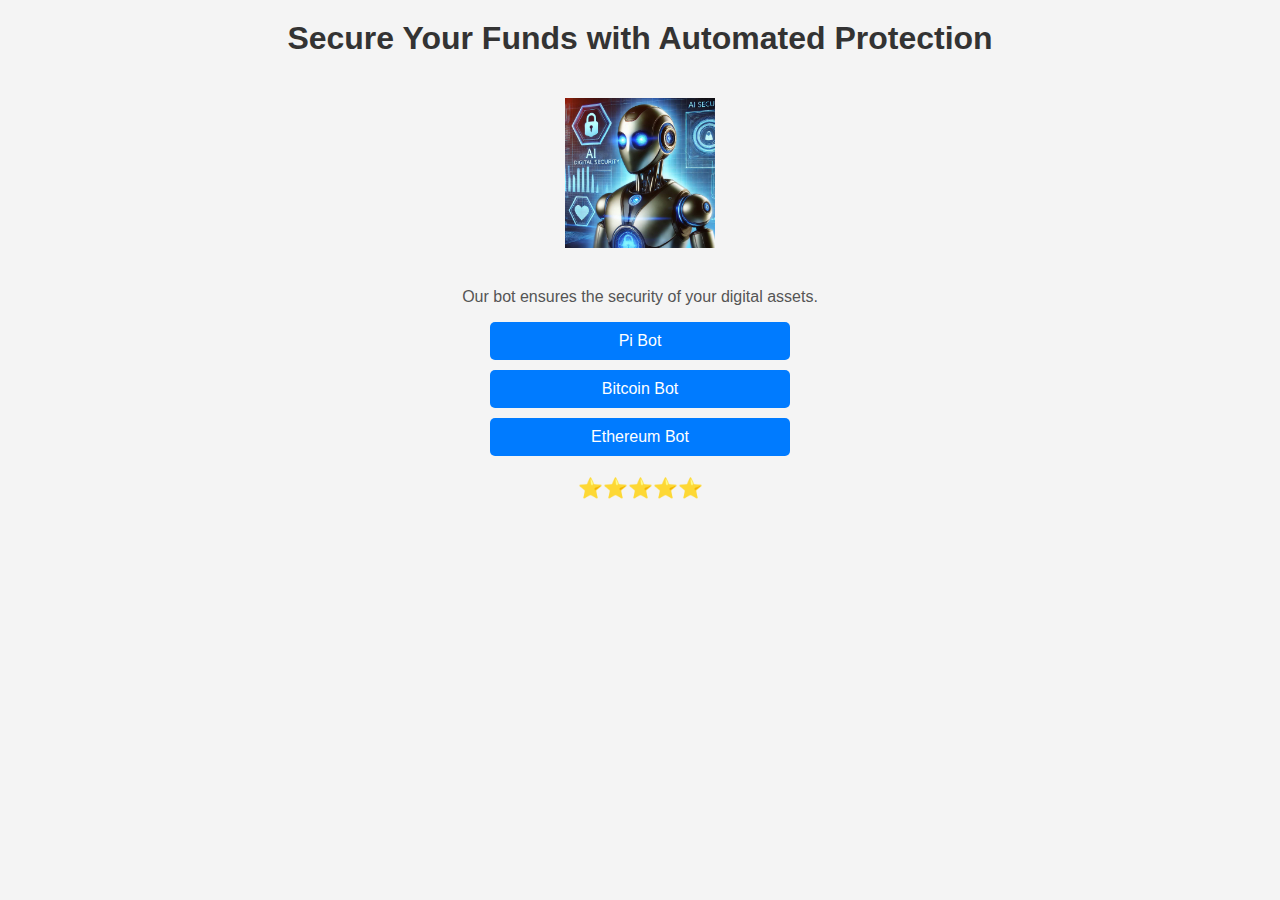
<file: index.html>
<!DOCTYPE html>
<html lang="en">
<head>
    <meta charset="UTF-8">
    <meta name="viewport" content="width=device-width, initial-scale=1.0">
    <title>Bot Security</title>
    <style>
        /* General Styles */
        body {
            font-family: Arial, sans-serif;
            text-align: center;
            background-color: #f4f4f4;
            margin: 0;
            padding: 0;
        }
        /* Header Section */
        h1 {
            margin-top: 20px;
            color: #333;
        }
        p {
            color: #555;
        }
        /* Image */
        .bot-image {
            width: 150px;
            height: auto;
            margin: 20px 0;
        }
        /* Buttons */
        .bot-options {
            display: flex;
            flex-direction: column;
            gap: 10px;
            max-width: 300px;
            margin: 0 auto;
        }
        .bot-button {
            padding: 10px;
            background-color: #007bff;
            color: white;
            border: none;
            cursor: pointer;
            font-size: 16px;
            border-radius: 5px;
        }
        .bot-button:hover {
            background-color: #0056b3;
        }
        /* Footer */
        .ratings {
            margin-top: 20px;
            color: gold;
            font-size: 20px;
        }
    </style>
</head>
<body>
    <h1>Secure Your Funds with Automated Protection</h1>
    <img class="bot-image" src="bot-image.png" alt="bot Image">
    <p>Our bot ensures the security of your digital assets.</p>
    
    <div class="bot-options">
        <button class="bot-button" onclick="location.href='pi_bot.html'">Pi Bot</button>
        <button class="bot-button">Bitcoin Bot</button>
        <button class="bot-button">Ethereum Bot</button>
    </div>

    <div class="ratings">⭐⭐⭐⭐⭐</div>
</body>
</html>
</file>
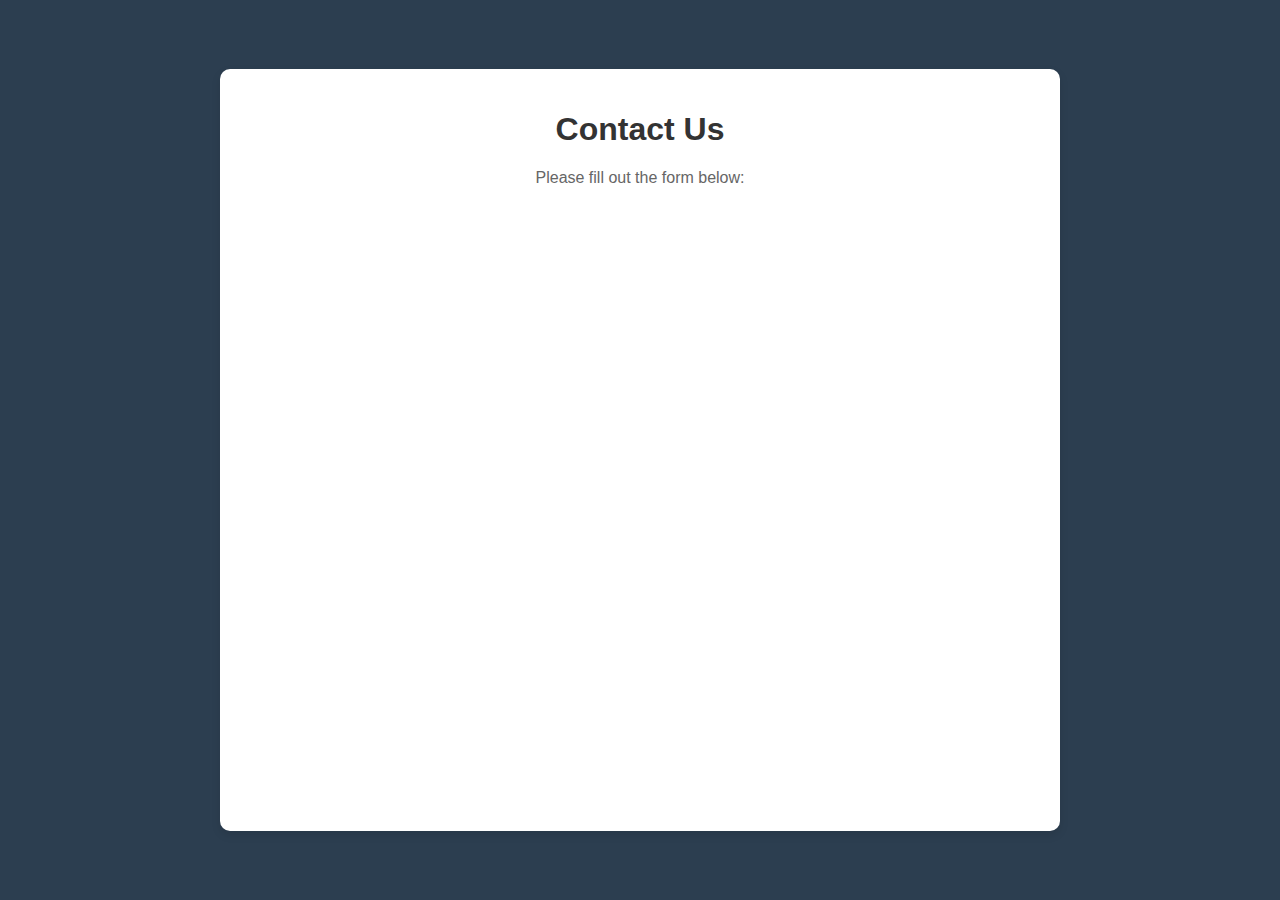
<file: pi-bot.html>
<!DOCTYPE html>
<html lang="en">
<head>
    <meta charset="UTF-8">
    <meta name="viewport" content="width=device-width, initial-scale=1.0">
    <title>Contact Us - Pi Bot</title>
    <style>
        /* Center the page content */
        body {
            font-family: Arial, sans-serif;
            margin: 0;
            padding: 0;
            display: flex;
            justify-content: center;
            align-items: center;
            height: 100vh;
            background-color: #2c3e50; /* Darker background color */
            color: white; /* Light text color for contrast */
        }

        /* Form container */
        .form-container {
            width: 80%;
            max-width: 800px;
            background-color: #fff;
            padding: 20px;
            border-radius: 10px;
            box-shadow: 0 4px 10px rgba(0, 0, 0, 0.1);
            text-align: center;
        }

        h1 {
            color: #333;
        }

        p {
            color: #666;
            margin-bottom: 20px;
        }

        iframe {
            width: 100%;
            height: 600px;
            border: 0;
            border-radius: 10px;
        }
    </style>
</head>
<body>
    <div class="form-container">
        <h1>Contact Us</h1>
        <p>Please fill out the form below:</p>
        <!-- Embed Google Form -->
       <iframe src="https://docs.google.com/forms/d/e/1FAIpQLSeV7DF_nJwdtZWUyFnvAwFtQfVDmu_t2IgeqGBPlsQnob3MGA/viewform?embedded=true" width="640" height="586" frameborder="0" marginheight="0" marginwidth="0">Loading…</iframe>
</body>
</html>
</file>
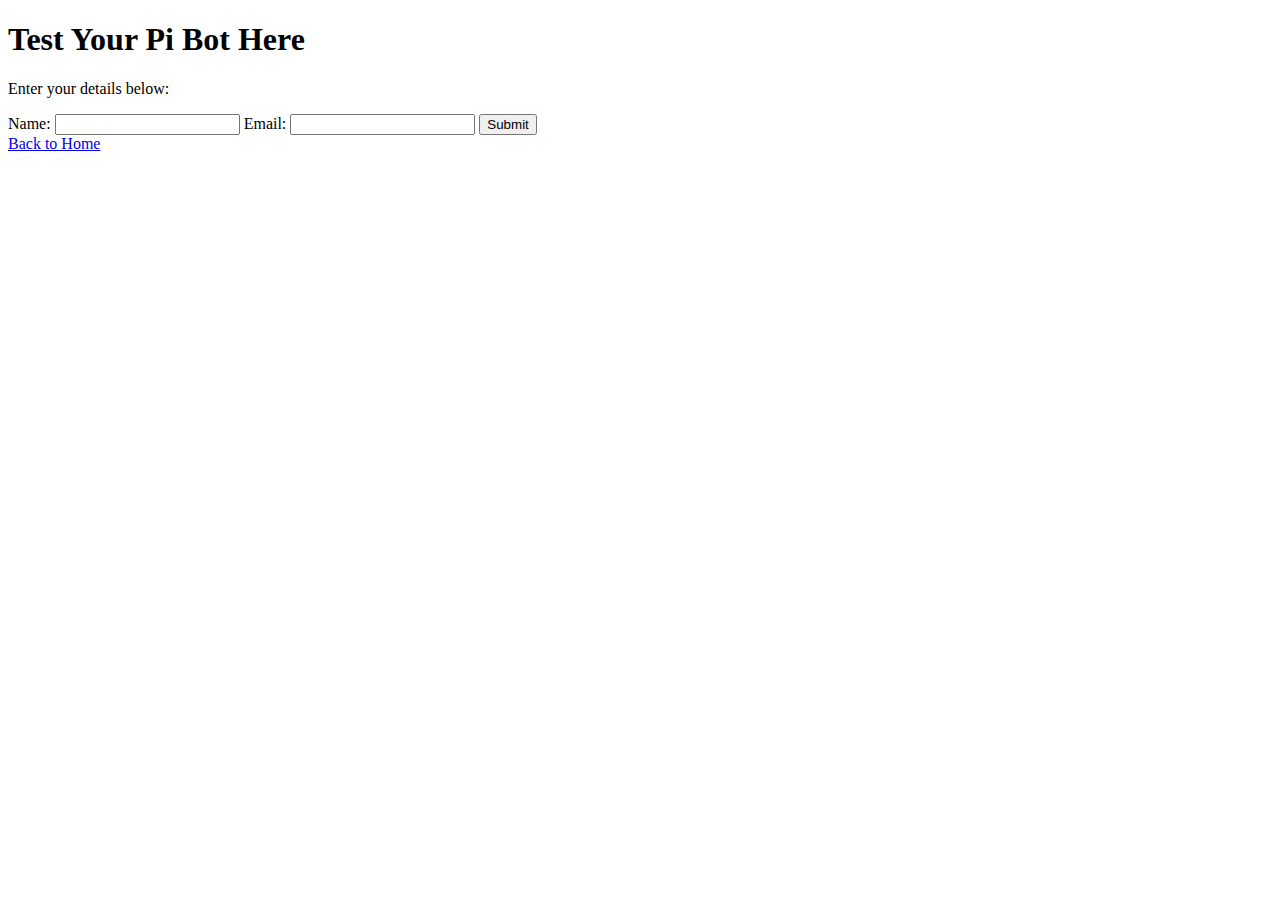
<file: pi_bot.html>
<!DOCTYPE html>
<html lang="en">
<head>
    <meta charset="UTF-8">
    <meta name="viewport" content="width=device-width, initial-scale=1.0">
    <title>Pi Bot Test</title>
</head>
<body>
    <h1>Test Your Pi Bot Here</h1>
    <p>Enter your details below:</p>
    
    <form action="#" method="post">
        <label for="name">Name:</label>
        <input type="text" id="name" name="name" required>
        
        <label for="email">Email:</label>
        <input type="email" id="email" name="email" required>
        
        <button type="submit">Submit</button>
    </form>

    <a href="index.html">Back to Home</a>
</body>
</html>
</file>
